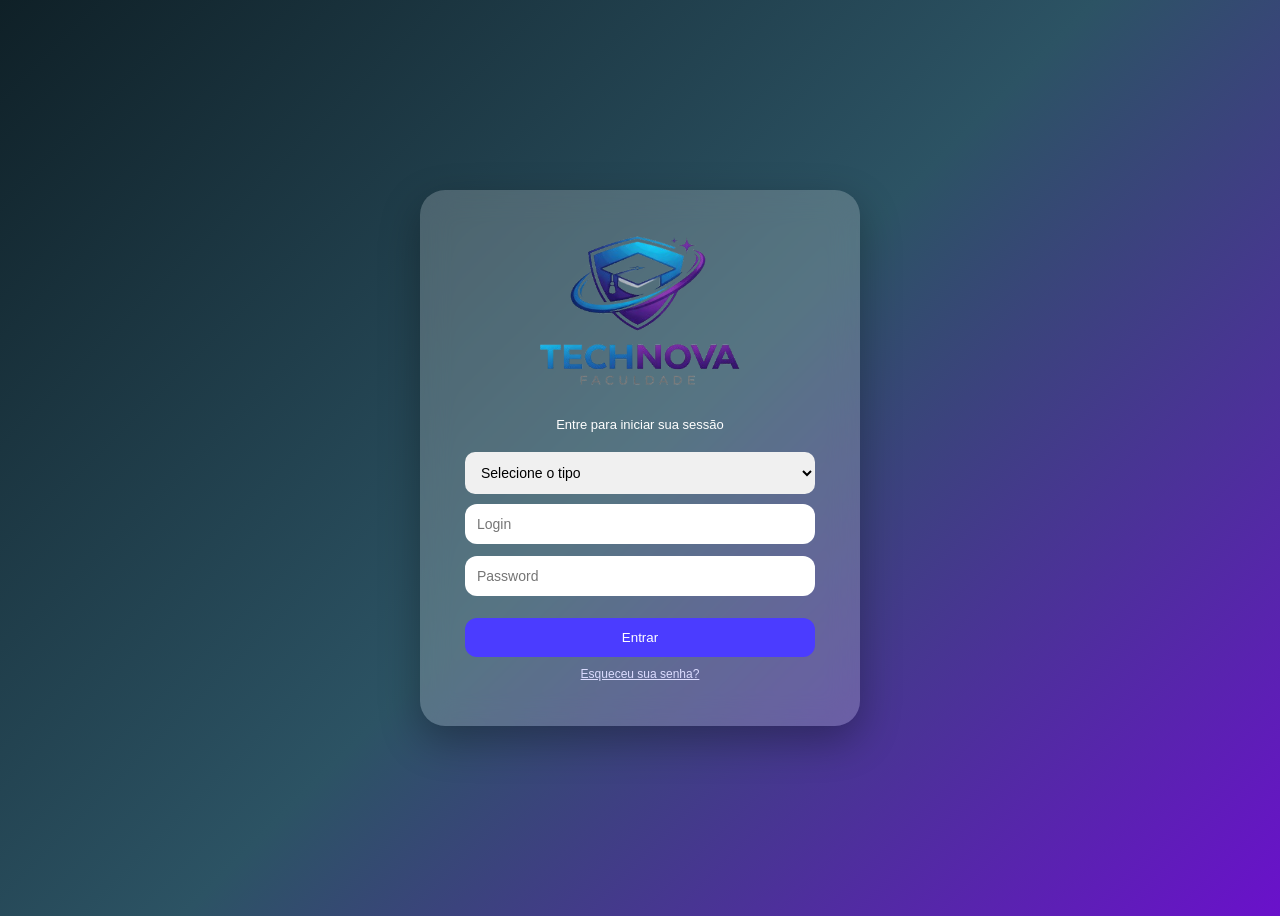
<file: index.html>
<!DOCTYPE html>
<html lang="en">
<head>
    <meta charset="UTF-8">
    <meta name="viewport" content="width=device-width, initial-scale=1.0">
    <title>Document</title>
</head>
<body>
    
<div class="container">

  <div class="login-box">
    <link rel="stylesheet" href="style.css">
    
    <img src="logo.png" alt="logo" class="logo">
    <p>Entre para iniciar sua sessão</p>

    <!-- 🔥 FORMULÁRIO -->
    <form action="/login" method="POST">

      <!-- Tipo de usuário -->
      <select name="tipo" required>
        <option value="">Selecione o tipo</option>
        <option value="admin">Super Admin</option>
        <option value="coordenador">coordenador</option>
      </select>

      <!-- Login -->
      <input type="text" name="login" placeholder="Login" required>

      <!-- Senha -->
      <input type="password" name="senha" placeholder="Password" required>

      <!-- Botão -->
      <button type="submit">Entrar</button>

    </form>

    <a href="#">Esqueceu sua senha?</a>

  </div>

</div>

</body>
</html
</file>
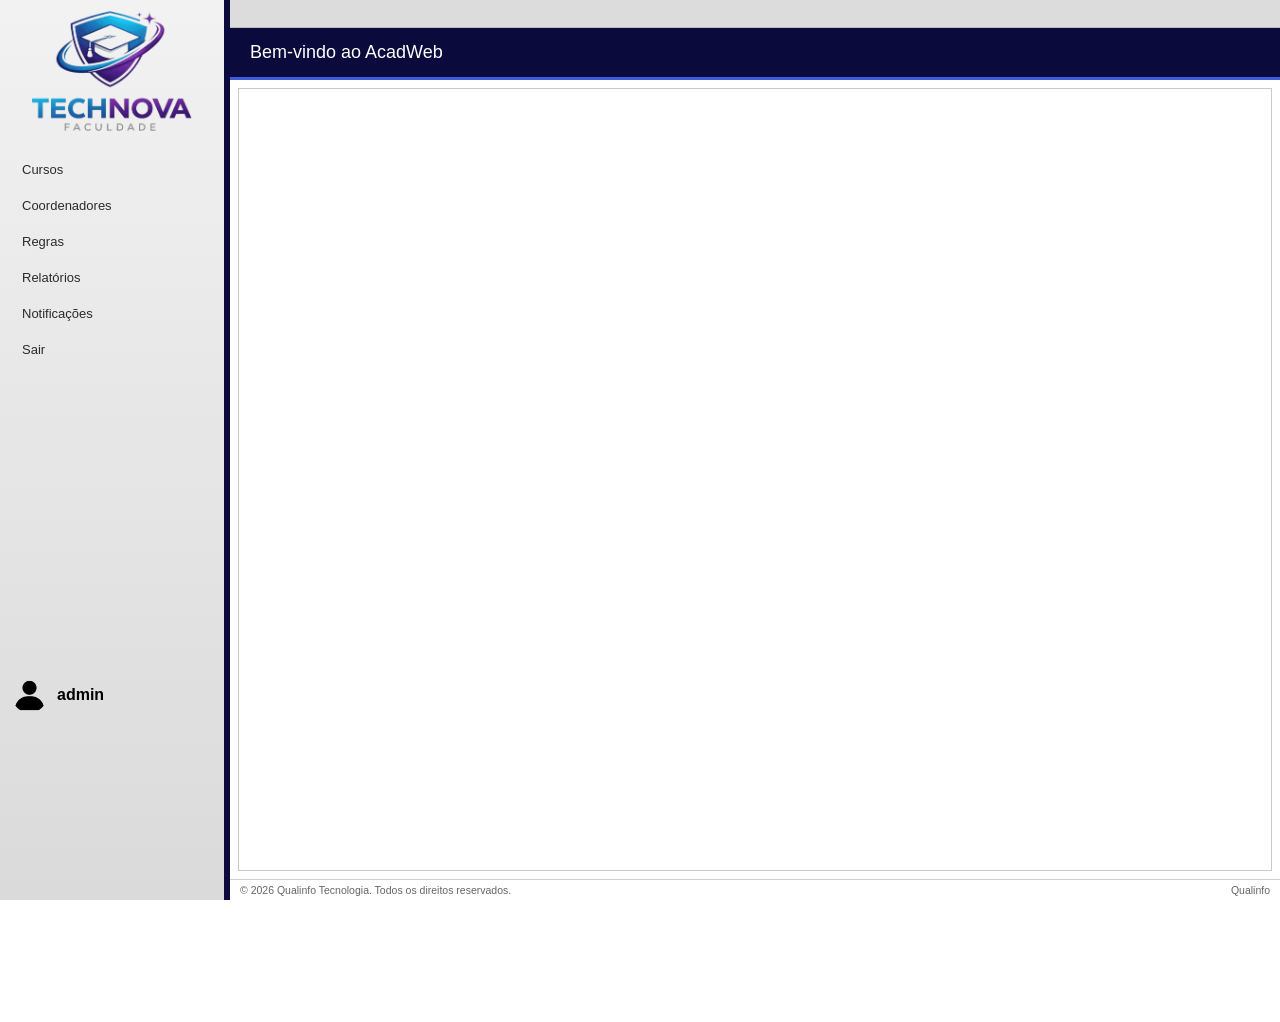
<file: adm.html>
<!DOCTYPE html>
<html lang="pt-br">
<head>
  <meta charset="UTF-8">
  <title>Tech Nova</title>

  <link rel="stylesheet" href="adm.css">
</head>
<body>

  <div class="sidebar">
    <div class="logo">
      <img src="logo.png" alt="Technova">
    </div>

    <ul class="menu">
      <li>Cursos </li>
      <li>Coordenadores </li>
      <li>Regras </li>
      <li>Relatórios </li>
      <li>Notificações </li>
      <li>Sair </li>
    </ul>

    <div class="perfil">
    <img src="perfil.png" alt="perfil">
    <span id="tipoUsuario">admin</span>
  </div>

  </div>

  

  <div class="main">
    <div class="topbar"></div>

    <div class="header">
      Bem-vindo ao AcadWeb
    </div>

    <div class="content"></div>

    <div class="footer">
      <span>© 2026 Qualinfo Tecnologia. Todos os direitos reservados.</span>
      <span>Qualinfo</span>
    </div>
  </div>

</body>
</html>
</file>
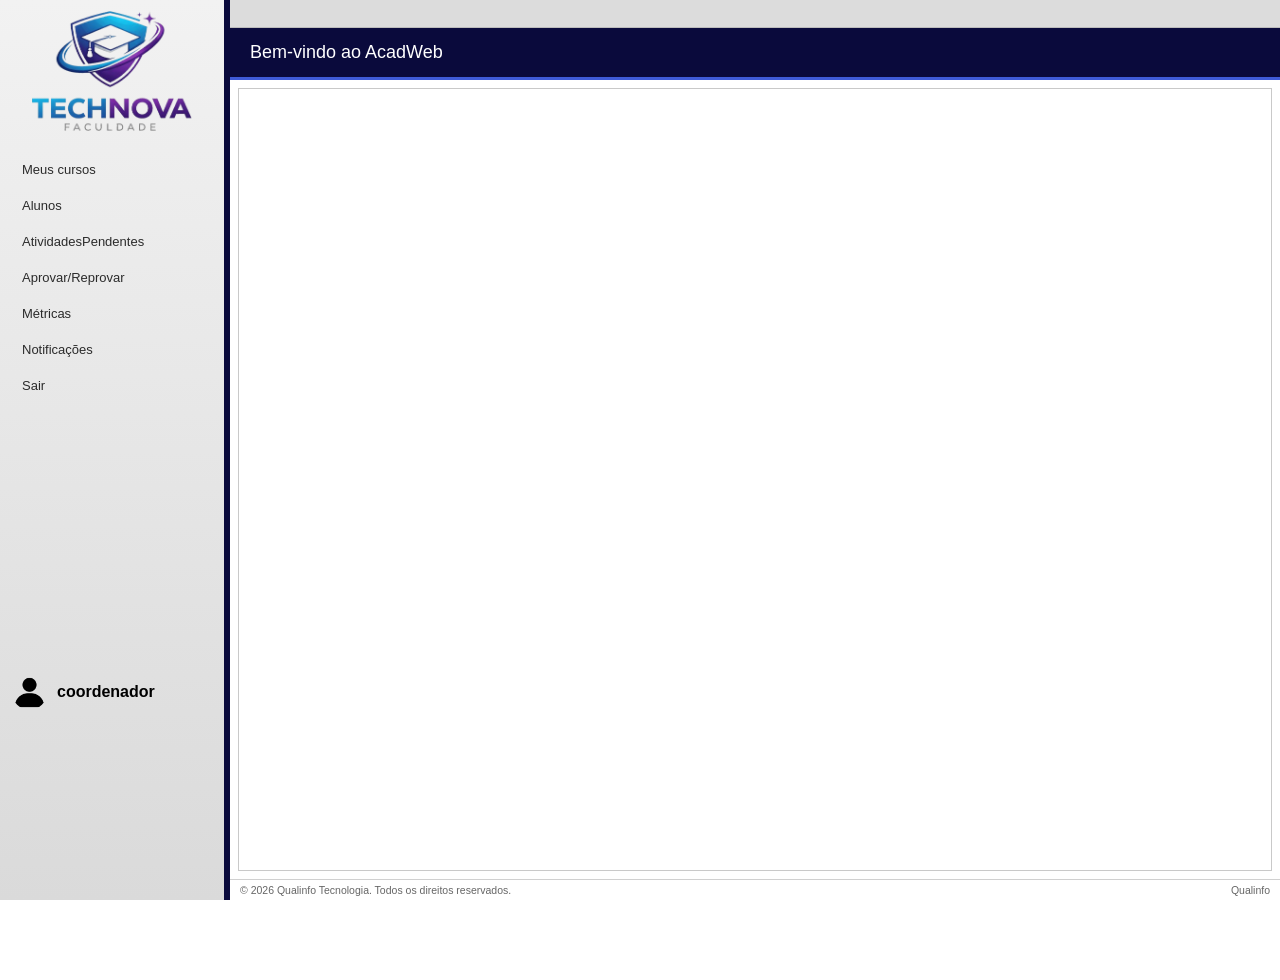
<file: coordenador.html>
<!DOCTYPE html>
<html lang="pt-br">
<head>
  <meta charset="UTF-8">
  <title>Tech Nova</title>

  <link rel="stylesheet" href="coordenador.css">
</head>
<body>

  <div class="sidebar">
    <div class="logo">
      <img src="logo.png" alt="Technova">
    </div>

    <ul class="menu">
      <li>Meus cursos </li>
      <li>Alunos </li>
      <li>AtividadesPendentes </li>
      <li>Aprovar/Reprovar </li>
      <li>Métricas </li>
      <li>Notificações </li>
      <li>Sair </li>
    </ul>

<div class="perfil">
    <img src="perfil.png" alt="perfil">
    <span id="tipoUsuario">coordenador</span>
  </div>

  </div>

  <div class="main">
    <div class="topbar"></div>

    <div class="header">
      Bem-vindo ao AcadWeb
    </div>

    <div class="content"></div>

    <div class="footer">
      <span>© 2026 Qualinfo Tecnologia. Todos os direitos reservados.</span>
      <span>Qualinfo</span>
    </div>
  </div>

</body>
</html>
</file>
<file: style.css>
/* Fundo */
body {
    height: 100vh;
    background: linear-gradient(135deg, #0f2027, #2c5364, #6a11cb);
    display: flex;
    justify-content: center;
    align-items: center;
    font-family: Arial;
   

/* Caixa */
.login-box {
    width: 350px;
    padding: 45px;
    border-radius: 25px;
    background: rgba(255, 255, 255, 0.2);
    backdrop-filter: blur(15px);
    text-align: center;
    color: white;
}

/* 👇 AQUI FICA A LOGO */
.logo {
    width: 200px;
    height: auto;
    margin-bottom: 15px;
}

/* Título */
.login-box h2 {
    margin-bottom: 5px;
}

}

/* Caixa maior transparente */
.login-box {
    width: 350px;
    padding: 40px;
    border-radius: 25px;

    background: rgba(255, 255, 255, 0.2);
    backdrop-filter: blur(15px);

    text-align: center;
    color: white;

    box-shadow: 0 15px 40px rgba(0,0,0,0.3);
}

/* Logo */
.logo {
    width: 80px;
    margin-bottom: 10px;
}

/* Título */
.login-box h2 {
    margin-bottom: 5px;
}

/* Texto */
.login-box p {
    font-size: 13px;
    margin-bottom: 20px;
}

/* Inputs brancos arredondados */
.login-box input {
    width: 100%;
    padding: 12px;
    margin-bottom: 12px;

    border: none;
    border-radius: 12px;

    background: white;
    outline: none;
}

/* Botão */
.login-box button {
    width: 100%;
    padding: 12px;
    border-radius: 12px;
    border: none;

    background: #4b3cff;
    color: white;

    cursor: pointer;
    margin-top: 10px;
}

/* Link */
.login-box a {
    display: block;
    margin-top: 10px;
    font-size: 12px;
    color: #dcdcff;
}

input, select {
  width: 100%;
  padding: 12px;
  border-radius: 10px;
  border: none;
  margin-bottom: 10px;
  background-color: #f0f0f0;
  font-size: 14px;
  box-sizing: border-box; 
}
</file>
<file: adm.css>
* {
  margin: 0;
  padding: 0;
  box-sizing: border-box;
  font-family: 'Segoe UI', sans-serif;
}

body {
  display: flex;
  height: 100vh;
  background: #ffffff;
}

/* SIDEBAR */
.sidebar {
  width: 230px;
  background: linear-gradient(to bottom, #f2f2f2, #dadada);
  border-right: 6px solid #0a0a3c;
  display: flex;
  flex-direction: column;
  padding: 10px 12px;
}

.logo {
  text-align: center;
  margin-bottom: 15px;
}

.logo img {
  width: 160px;
}

.menu {
  list-style: none;
  font-size: 13px;
}

.menu li {
  padding: 9px 10px;
  margin: 3px 0;
  display: flex;
  justify-content: space-between;
  align-items: center;
  color: #2b2b2b;
  cursor: pointer;
  border-radius: 3px;
}

.menu li:hover {
  background: #cfcfcf;
}

.menu li span {
  color: #555;
  font-weight: bold;
}

/* MAIN */
.main {
  flex: 1;
  display: flex;
  flex-direction: column;
}

/* FAIXA CINZA */
.topbar {
  height: 28px;
  background: #dcdcdc;
  border-bottom: 1px solid #bcbcbc;
}

/* HEADER */
.header {
  background: #0a0a3c;
  color: #ffffff;
  padding: 14px 20px;
  font-size: 18px;
  font-weight: 500;
  border-bottom: 3px solid #3f5bd8;
}

/* CONTEÚDO */
.content {
  flex: 1;
  margin: 8px;
  background: #ffffff;
  border: 1px solid #c9c9c9;
}

.perfil {
  display: flex;
  align-items: center;
  gap: 10px;
  padding: 309px 0px;
}

.perfil img {
  width: 35px;
  height: 35px;
  border-radius: 50%;
  
}

.perfil span {
  font-weight: bold;
  
}

/* FOOTER */
.footer {
  font-size: 10.5px;
  color: #666;
  padding: 4px 10px;
  display: flex;
  justify-content: space-between;
  border-top: 1px solid #d0d0d0;
}
</file>
<file: coordenador.css>
* {
  margin: 0;
  padding: 0;
  box-sizing: border-box;
  font-family: 'Segoe UI', sans-serif;
}

body {
  display: flex;
  height: 100vh;
  background: #ffffff;
}

/* SIDEBAR */
.sidebar {
  width: 230px;
  background: linear-gradient(to bottom, #f2f2f2, #dadada);
  border-right: 6px solid #0a0a3c;
  display: flex;
  flex-direction: column;
  padding: 10px 12px;
}

.logo {
  text-align: center;
  margin-bottom: 15px;
}

.logo img {
  width: 160px;
}

.menu {
  list-style: none;
  font-size: 13px;
}

.menu li {
  padding: 9px 10px;
  margin: 3px 0;
  display: flex;
  justify-content: space-between;
  align-items: center;
  color: #2b2b2b;
  cursor: pointer;
  border-radius: 3px;
}

.menu li:hover {
  background: #cfcfcf;
}

.menu li span {
  color: #555;
  font-weight: bold;
}

/* MAIN */
.main {
  flex: 1;
  display: flex;
  flex-direction: column;
}

/* FAIXA CINZA */
.topbar {
  height: 28px;
  background: #dcdcdc;
  border-bottom: 1px solid #bcbcbc;
}

/* HEADER */
.header {
  background: #0a0a3c;
  color: #ffffff;
  padding: 14px 20px;
  font-size: 18px;
  font-weight: 500;
  border-bottom: 3px solid #3f5bd8;
}

/* CONTEÚDO */
.content {
  flex: 1;
  margin: 8px;
  background: #ffffff;
  border: 1px solid #c9c9c9;
}


.perfil {
  display: flex;
  align-items: center;
  gap: 10px;
  padding: 270px 0px;
}

.perfil img {
  width: 35px;
  height: 35px;
  border-radius: 50%;
  
}

.perfil span {
  font-weight: bold;
  
}

/* FOOTER */
.footer {
  font-size: 10.5px;
  color: #666;
  padding: 4px 10px;
  display: flex;
  justify-content: space-between;
  border-top: 1px solid #d0d0d0;
}
</file>
